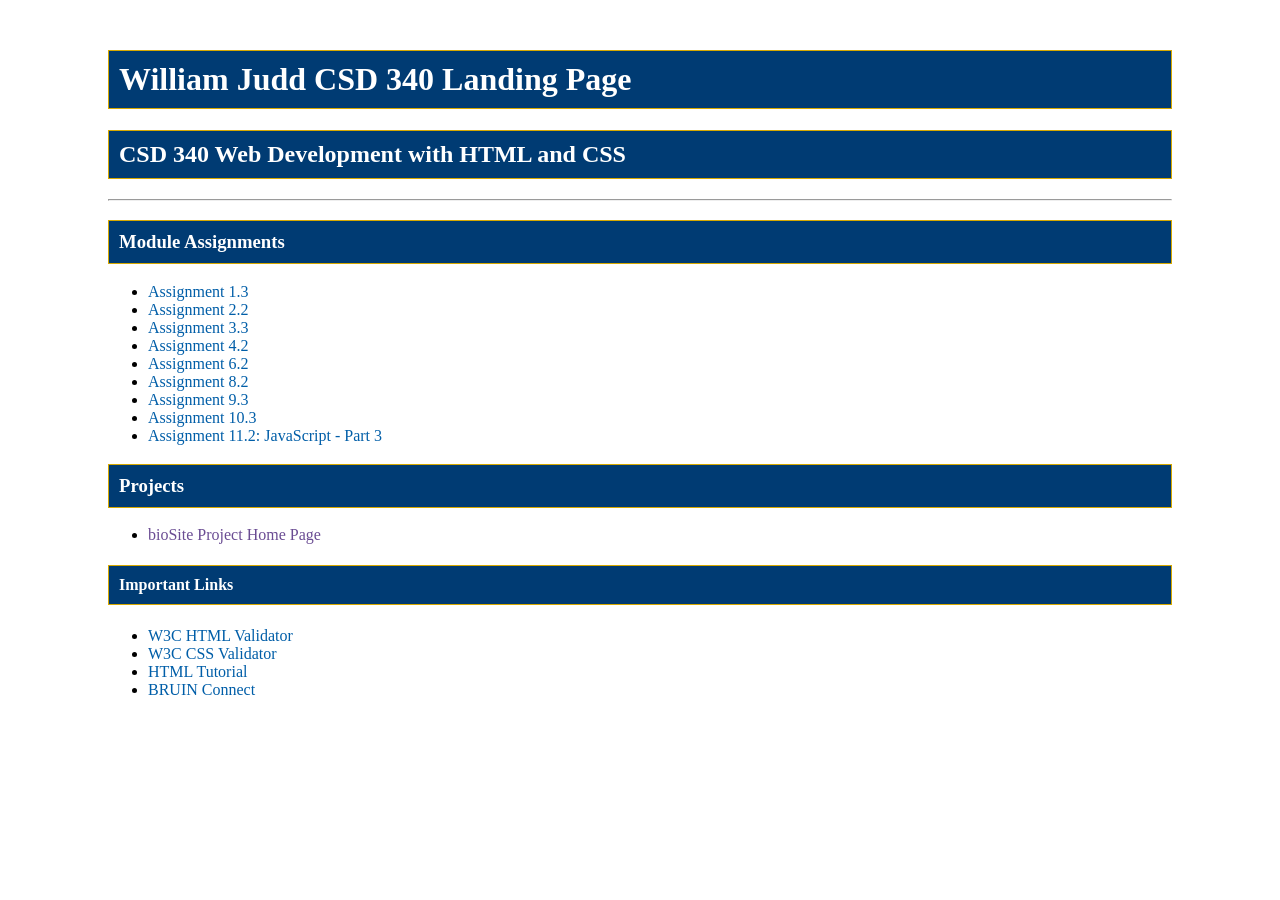
<file: index.html>
<!--
    Name: William Judd
    Course: CSD340-300H Web Development with HTML and CSS
    Assignment: Module 3.2
    Date: August 23, 2026
    Purpose: Create the CSD340 GitHub Pages landing page.
-->

<!DOCTYPE html>
<html lang="en">

<head>
    <meta charset="UTF-8">
    <meta name="viewport" content="width=device-width, initial-scale=1.0">

    <title>William Judd CSD 340 Landing Page</title>

    <link rel="stylesheet" href="site.css">
</head>

<body>

    <div id="container">

        <h1>William Judd CSD 340 Landing Page</h1>

        <h2>CSD 340 Web Development with HTML and CSS</h2>

        <hr>

        <h3>Module Assignments</h3>

        <ul>
            <li>
                <a href="module-1/Judd_Mod1_3.html">Assignment 1.3</a>
            </li>

            <li>
                <a href="module-2/Judd_Mod2_2.html">Assignment 2.2</a>
            </li>

            <li>
                <a href="module-3/Judd_Mod3_3.html">Assignment 3.3</a>
            </li>
            <li>
                <a href="module-4/Judd_Mod4_2.html">Assignment 4.2</a>
            </li>

            <li><a href="module-6/Judd_Mod6_2.html">Assignment 6.2</a></li>

            <li><a href="module-8/Judd_Mod8_2.html">Assignment 8.2</a></li>

            <li><a href="module-9/Judd_Mod9_3.html">Assignment 9.3</a></li>

            <li><a href="module-10/Judd_Mod10_3.html">Assignment 10.3</a></li>

            <li><a href="module-11/Judd_Mod11_2.html">Assignment 11.2: JavaScript - Part 3</a></li>

        </ul>

        <h3>Projects</h3>

        <ul>
            <li>
                <a href="">bioSite Project Home Page</a>
            </li>
        </ul>

        <h4>Important Links</h4>

        <ul>
            <li>
                <a href="https://validator.w3.org/" target="_blank">
                    W3C HTML Validator
                </a>
            </li>

            <li>
                <a href="http://jigsaw.w3.org/css-validator/" target="_blank">
                    W3C CSS Validator
                </a>
            </li>

            <li>
                <a href="https://www.w3schools.com/html/" target="_blank">
                    HTML Tutorial
                </a>
            </li>

            <li>
                <a href="https://bruinconnect.bellevue.edu/" target="_blank">
                    BRUIN Connect
                </a>
            </li>
        </ul>

    </div>

</body>

</html>
</file>
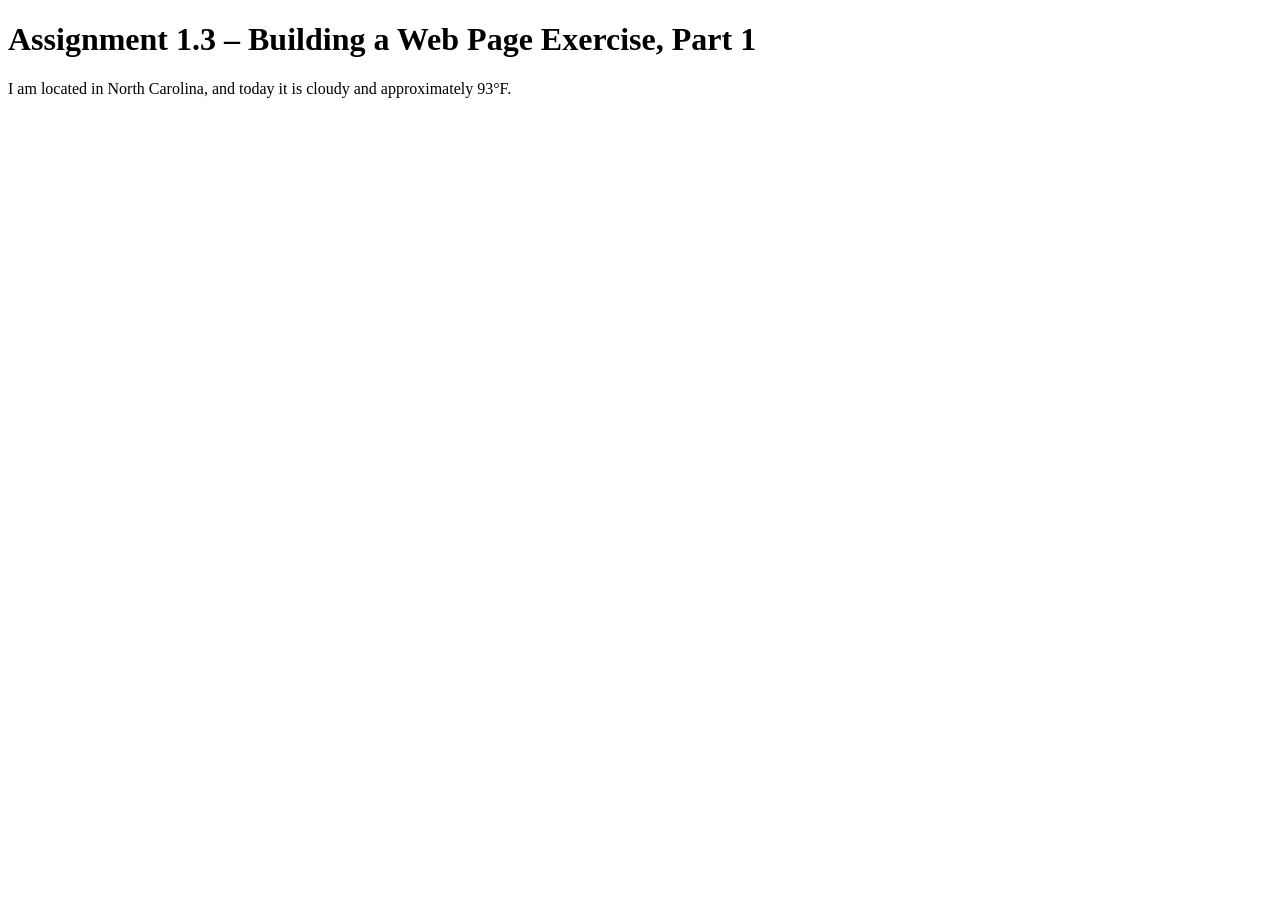
<file: module-1/Judd_Mod1_3.html>
<!-- William Judd | 8/14/2026 | Module 1.3 -->

<!DOCTYPE html>
<html lang="en">

<head>
    <title>CSD 340 Web Development with HTML and CSS</title>
</head>

<body>
    <h1>Assignment 1.3 – Building a Web Page Exercise, Part 1</h1>

    <p>I am located in North Carolina, and today it is cloudy and approximately 93&deg;F.</p>
</body>

</html>
</file>
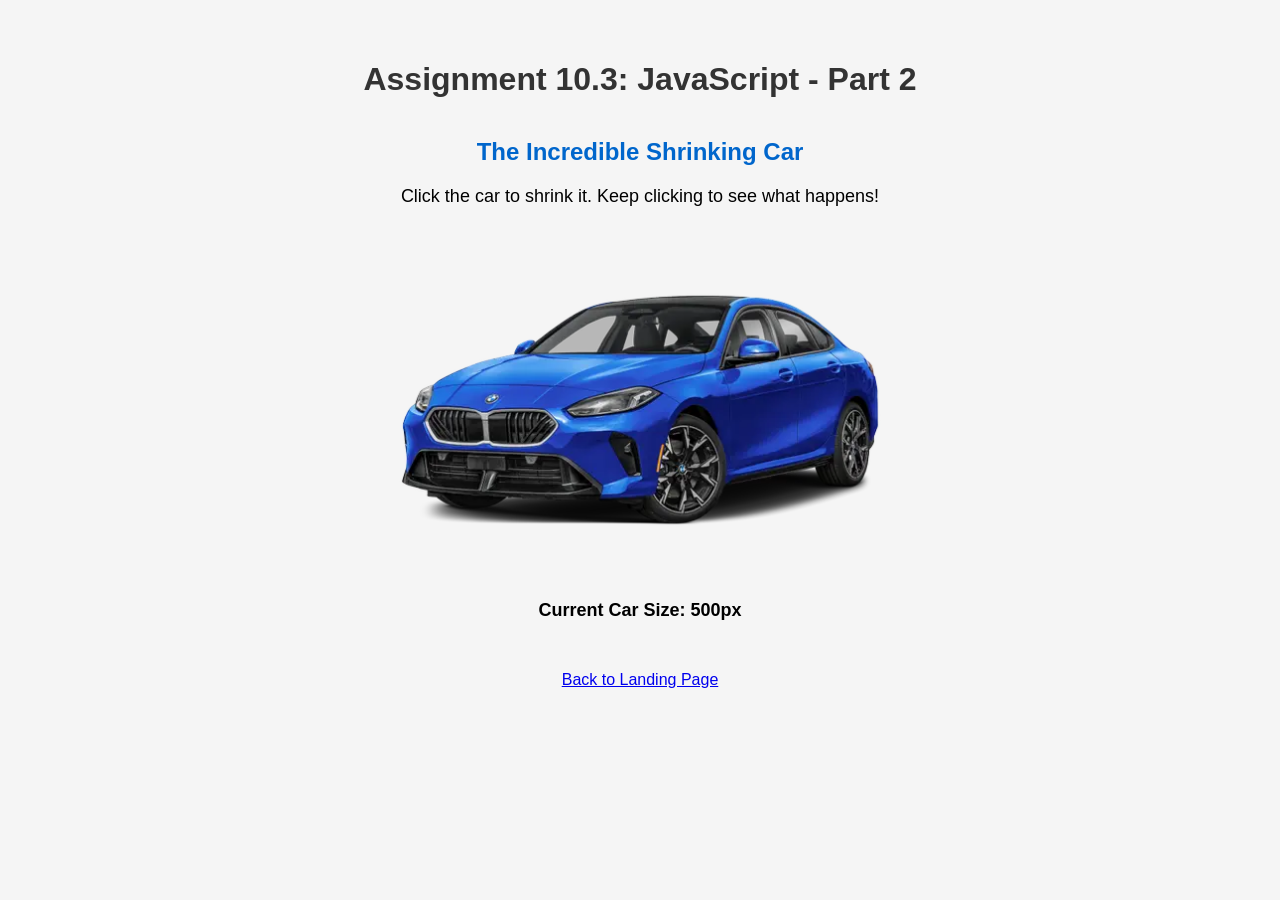
<file: module-10/Judd_Mod10_3.html>
<!--
    Name: William Judd
    Date: October 4, 2026
    Assignment: Module 10.3 - JavaScript Exercise, Part 2
-->

<!DOCTYPE html>
<html lang="en">

<head>
    <meta charset="UTF-8">
    <meta name="viewport" content="width=device-width, initial-scale=1.0">

    <title>CSD 340 Web Development with HTML and CSS</title>

    <style>
        body {
            font-family: Arial, sans-serif;
            text-align: center;
            margin: 0;
            padding: 40px;
            background-color: #f5f5f5;
        }

        h1 {
            color: #333333;
        }

        h2 {
            color: #0066cc;
            margin-top: 40px;
        }

        p {
            font-size: 18px;
        }

        #carImage {
            width: 500px;
            max-width: 90%;
            cursor: pointer;
            margin-top: 20px;
        }

        #carSize {
            font-weight: bold;
            margin-top: 20px;
        }

        #backLink {
            margin-top: 50px;
        }
    </style>

    <script>
        let carSize = 500;

        function shrinkCar() {

            carSize -= 100;

            if (carSize < 200) {
                carSize = 500;
            }

            document.getElementById("carImage").style.width =
                carSize + "px";

            document.getElementById("carSize").textContent =
                "Current Car Size: " + carSize + "px";
        }
    </script>

</head>

<body>

    <h1>Assignment 10.3: JavaScript - Part 2</h1>

    <h2>The Incredible Shrinking Car</h2>

    <p>
        Click the car to shrink it. Keep clicking to see what happens!
    </p>

    <img
        id="carImage"
        src="images/sedan.jpg"
        alt="Blue BMW"
        onclick="shrinkCar()"
    >

    <p id="carSize">Current Car Size: 500px</p>

    <div id="backLink">
        <a href="../index.html">Back to Landing Page</a>
    </div>

</body>

</html>
</file>
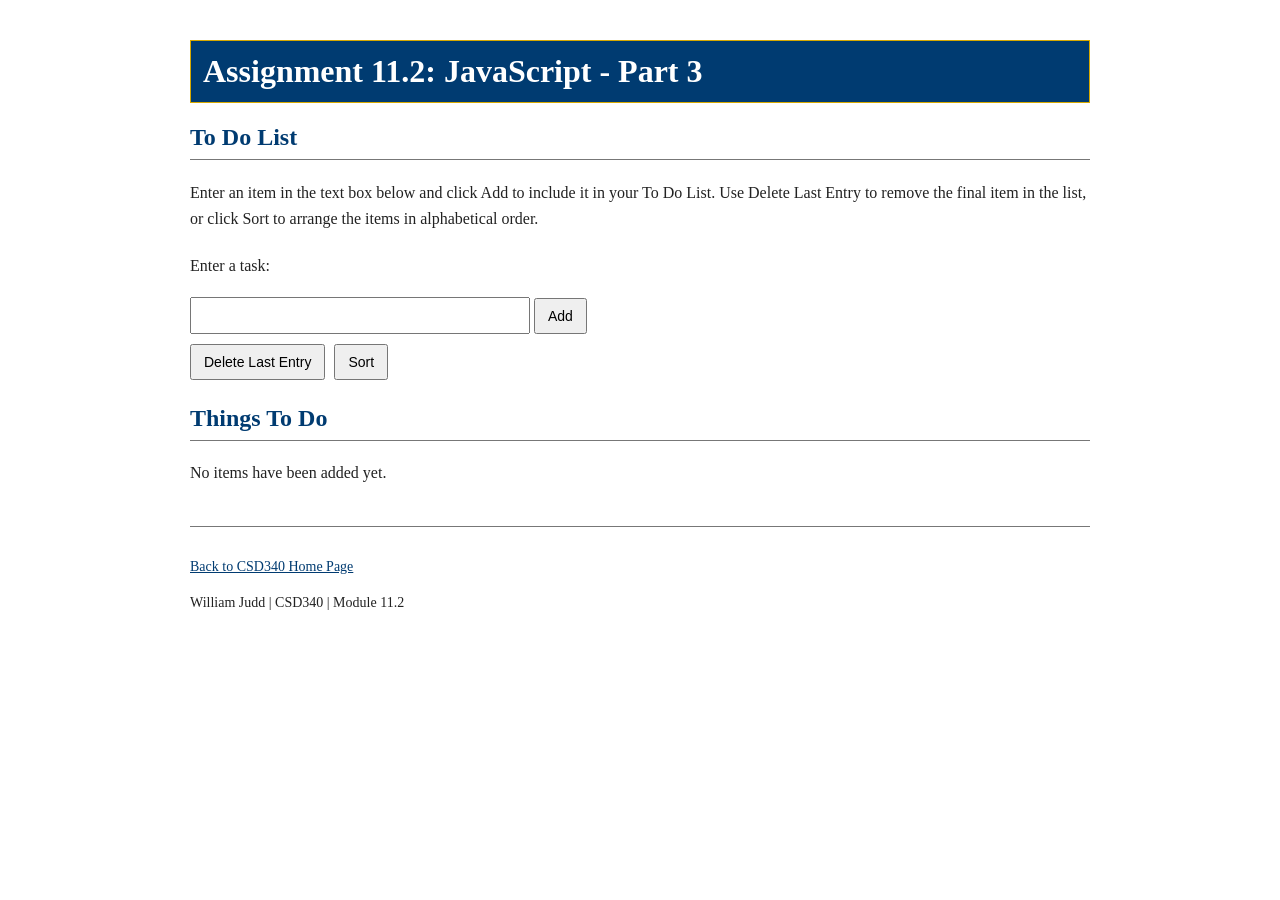
<file: module-11/Judd_Mod11_2.html>
<!DOCTYPE html>
<!--
    Name: William Judd
    Date: October 11, 2026
    Assignment: CSD340 Module 11.2
    JavaScript Exercise, Part 3
-->
<html lang="en">
<head>
    <meta charset="UTF-8">
    <meta name="viewport" content="width=device-width, initial-scale=1.0">

    <title>CSD 340 Web Development with HTML and CSS</title>

    <style>
        body {
            font-family: Georgia, serif;
            margin: 40px auto;
            max-width: 900px;
            padding: 0 20px;
            color: #222;
        }

        h1 {
            background-color: #003b71;
            color: white;
            padding: 12px;
            border: 1px solid #d6a800;
        }

        h2 {
            color: #003b71;
            border-bottom: 1px solid #777;
            padding-bottom: 8px;
        }

        p {
            line-height: 1.6;
        }

        .task-form {
            margin-top: 25px;
            margin-bottom: 20px;
        }

        input[type="text"] {
            padding: 8px;
            width: 320px;
            max-width: 90%;
            font-size: 15px;
        }

        button {
            padding: 8px 12px;
            margin: 5px 5px 5px 0;
            font-size: 14px;
            cursor: pointer;
        }

        #taskList {
            line-height: 2;
            padding-left: 35px;
        }

        #taskList li {
            padding-left: 5px;
        }

        footer {
            margin-top: 40px;
            padding-top: 15px;
            border-top: 1px solid #777;
            font-size: 14px;
        }

        a {
            color: #003b71;
        }
    </style>
</head>

<body>

    <h1>Assignment 11.2: JavaScript - Part 3</h1>

    <h2>To Do List</h2>

    <p>
        Enter an item in the text box below and click Add to
        include it in your To Do List. Use Delete Last Entry
        to remove the final item in the list, or click Sort
        to arrange the items in alphabetical order.
    </p>

    <div class="task-form">
        <label for="taskInput">Enter a task:</label>
        <br><br>

        <input type="text" id="taskInput">

        <button type="button" onclick="addTask()">Add</button>
        <br>

        <button type="button" onclick="deleteLastTask()">
            Delete Last Entry
        </button>

        <button type="button" onclick="sortTasks()">
            Sort
        </button>
    </div>

    <h2>Things To Do</h2>

    <ol id="taskList"></ol>

    <p id="emptyMessage">
        No items have been added yet.
    </p>

    <footer>
        <p>
            <a href="../index.html">Back to CSD340 Home Page</a>
        </p>

        <p>William Judd | CSD340 | Module 11.2</p>
    </footer>

    <script>
        // Array used to store the To Do List items.
        let tasks = [];

        // Add a new item to the array.
        function addTask() {
            let input = document.getElementById("taskInput");
            let newTask = input.value.trim();

            if (newTask === "") {
                alert("Please enter a task.");
                return;
            }

            tasks.push(newTask);

            alert("Added: " + newTask);

            input.value = "";

            displayTasks();
        }

        // Remove the last item from the array.
        function deleteLastTask() {
            if (tasks.length === 0) {
                alert("There are no items to delete.");
                return;
            }

            let deletedTask = tasks.pop();

            alert("Deleted: " + deletedTask);

            displayTasks();
        }

        // Display the current items in the array.
        function displayTasks() {
            let list = document.getElementById("taskList");
            let emptyMessage =
                document.getElementById("emptyMessage");

            list.innerHTML = "";

            for (let i = 0; i < tasks.length; i++) {
                let listItem = document.createElement("li");
                listItem.textContent = tasks[i];
                list.appendChild(listItem);
            }

            if (tasks.length === 0) {
                emptyMessage.style.display = "block";
            } else {
                emptyMessage.style.display = "none";
            }
        }

        // Sort the items alphabetically.
        function sortTasks() {
            tasks.sort();

            alert("The To Do List has been sorted.");

            displayTasks();
        }

        // Display the list when the page first loads.
        displayTasks();
    </script>

</body>
</html>
</file>
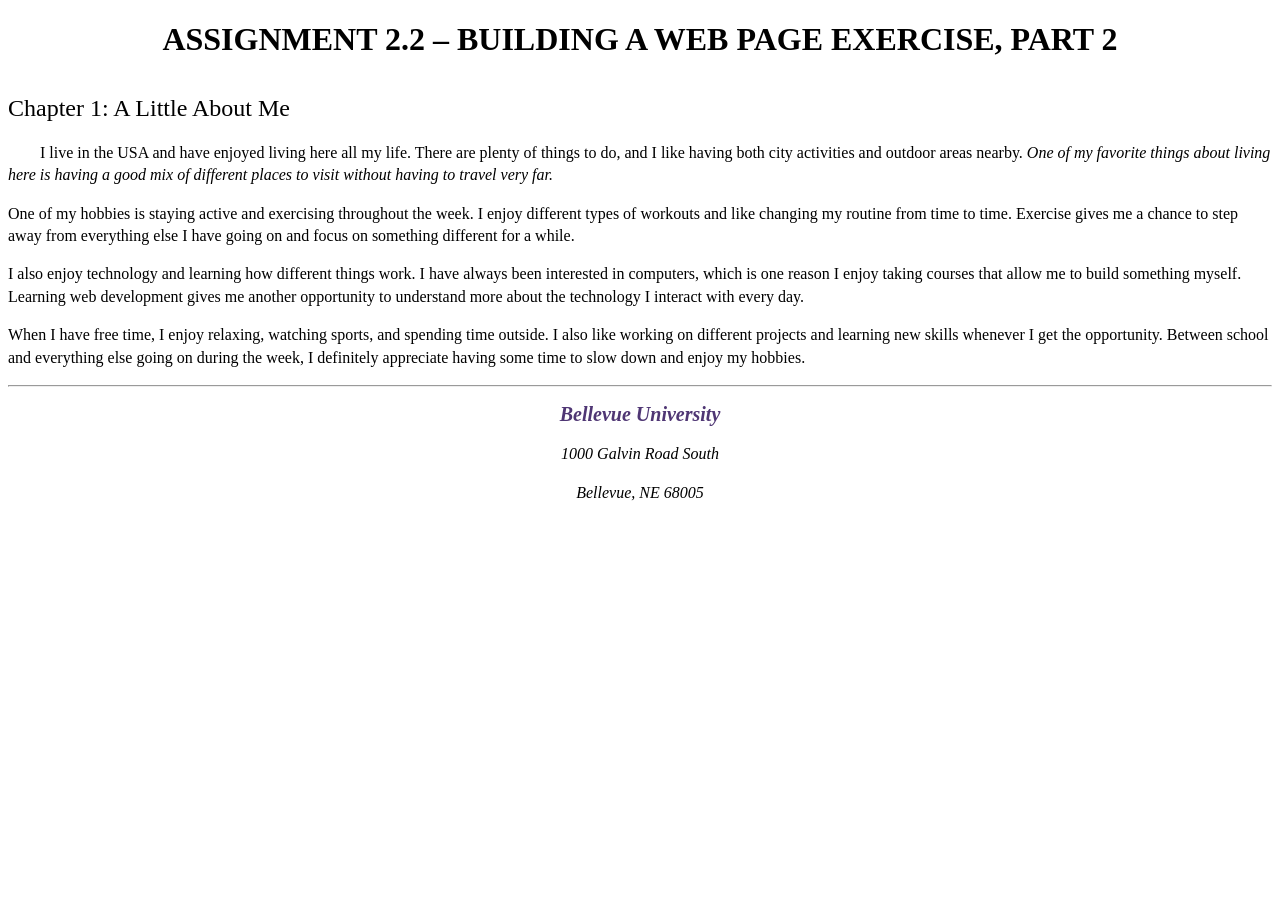
<file: module-2/Judd_Mod2_2.html>
<!-- William Judd | 8/15/2026 | Module 2.2 -->

<!DOCTYPE html>
<html lang="en">

<head>
    <meta charset="UTF-8">
    <meta name="description" content="CSD 340 Module 2.2 assignment">
    <meta name="keywords" content="HTML, CSS, Bellevue University, CSD 340">
    <meta name="author" content="William Judd">

    <title>CSD 340 Development with HTML and CSS</title>

    <link rel="stylesheet" href="Judd_Mod2_2.css">
</head>

<body>
    <div id="container">

        <h1>Assignment 2.2 – Building a Web Page Exercise, Part 2</h1>

        <h2>Chapter 1: A Little About Me</h2>
        <p class="intro">
            I live in the USA and have enjoyed living here all my life. There are plenty of things to do, and I like having both city activities and outdoor areas nearby. <span class="sentence">One of my favorite things about living here is having a good mix of different places to visit without having to travel very far.</span>
        </p>
        
        <p>
            One of my hobbies is staying active and exercising throughout the week. I enjoy different types of workouts and like changing my routine from time to time. Exercise gives me a chance to step away from everything else I have going on and focus on something different for a while.
        </p>
        
        <p>
            I also enjoy technology and learning how different things work. I have always been interested in computers, which is one reason I enjoy taking courses that allow me to build something myself. Learning web development gives me another opportunity to understand more about the technology I interact with every day.
        </p>
        
        <p>
            When I have free time, I enjoy relaxing, watching sports, and spending time outside. I also like working on different projects and learning new skills whenever I get the opportunity. Between school and everything else going on during the week, I definitely appreciate having some time to slow down and enjoy my hobbies.
        </p>

        <hr>

        <address>
            <p><a href="https://www.bellevue.edu/">Bellevue University</a></p>
            <p>1000 Galvin Road South</p>
            <p>Bellevue, NE 68005</p>
        </address>

    </div>
</body>

</html>
</file>
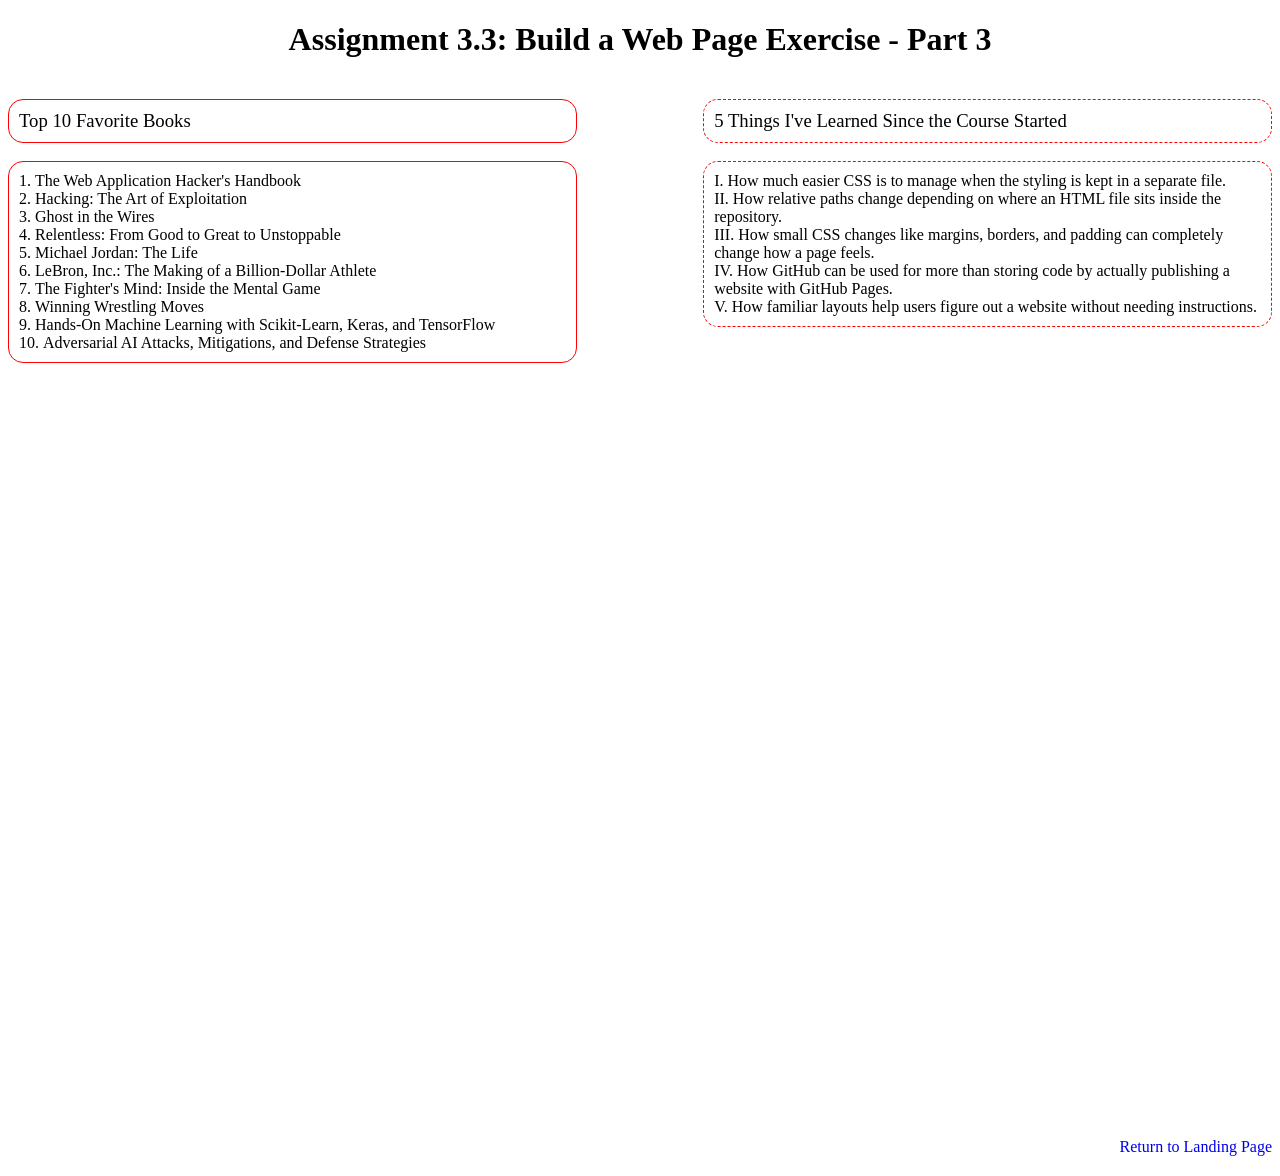
<file: module-3/Judd_Mod3_3.html>
<!--
    Name: William Judd
    Course: CSD340-300H Web Development with HTML and CSS
    Assignment: Module 3.3
    Date: August 23, 2026
    Purpose: Build a webpage using ordered lists, borders, layout styling,
    and navigation back to the CSD340 landing page.
-->

<!DOCTYPE html>
<html lang="en">

<head>
    <meta charset="UTF-8">
    <meta name="viewport" content="width=device-width, initial-scale=1.0">

    <title>CSD 340 Web Development with HTML and CSS</title>

    <link rel="stylesheet" href="Judd_Mod3_3.css">
</head>

<body>

    <div id="container">

        <h1>Assignment 3.3: Build a Web Page Exercise - Part 3</h1>

        <div id="left">

            <h3>Top 10 Favorite Books</h3>

            <ol>
                <li>The Web Application Hacker's Handbook</li>
                <li>Hacking: The Art of Exploitation</li>
                <li>Ghost in the Wires</li>
                <li>Relentless: From Good to Great to Unstoppable</li>
                <li>Michael Jordan: The Life</li>
                <li>LeBron, Inc.: The Making of a Billion-Dollar Athlete</li>
                <li>The Fighter's Mind: Inside the Mental Game</li>
                <li>Winning Wrestling Moves</li>
                <li>Hands-On Machine Learning with Scikit-Learn, Keras, and TensorFlow</li>
                <li>Adversarial AI Attacks, Mitigations, and Defense Strategies</li>
            </ol>

        </div>

        <div id="right">

            <h3>5 Things I've Learned Since the Course Started</h3>

            <ol>
                <li>How much easier CSS is to manage when the styling is kept in a separate file.</li>
                <li>How relative paths change depending on where an HTML file sits inside the repository.</li>
                <li>How small CSS changes like margins, borders, and padding can completely change how a page feels.</li>
                <li>How GitHub can be used for more than storing code by actually publishing a website with GitHub Pages.</li>
                <li>How familiar layouts help users figure out a website without needing instructions.</li>
            </ol>

        </div>

        <div id="last">

            <a href="../index.html">Return to Landing Page</a>

        </div>

    </div>

</body>

</html>
</file>
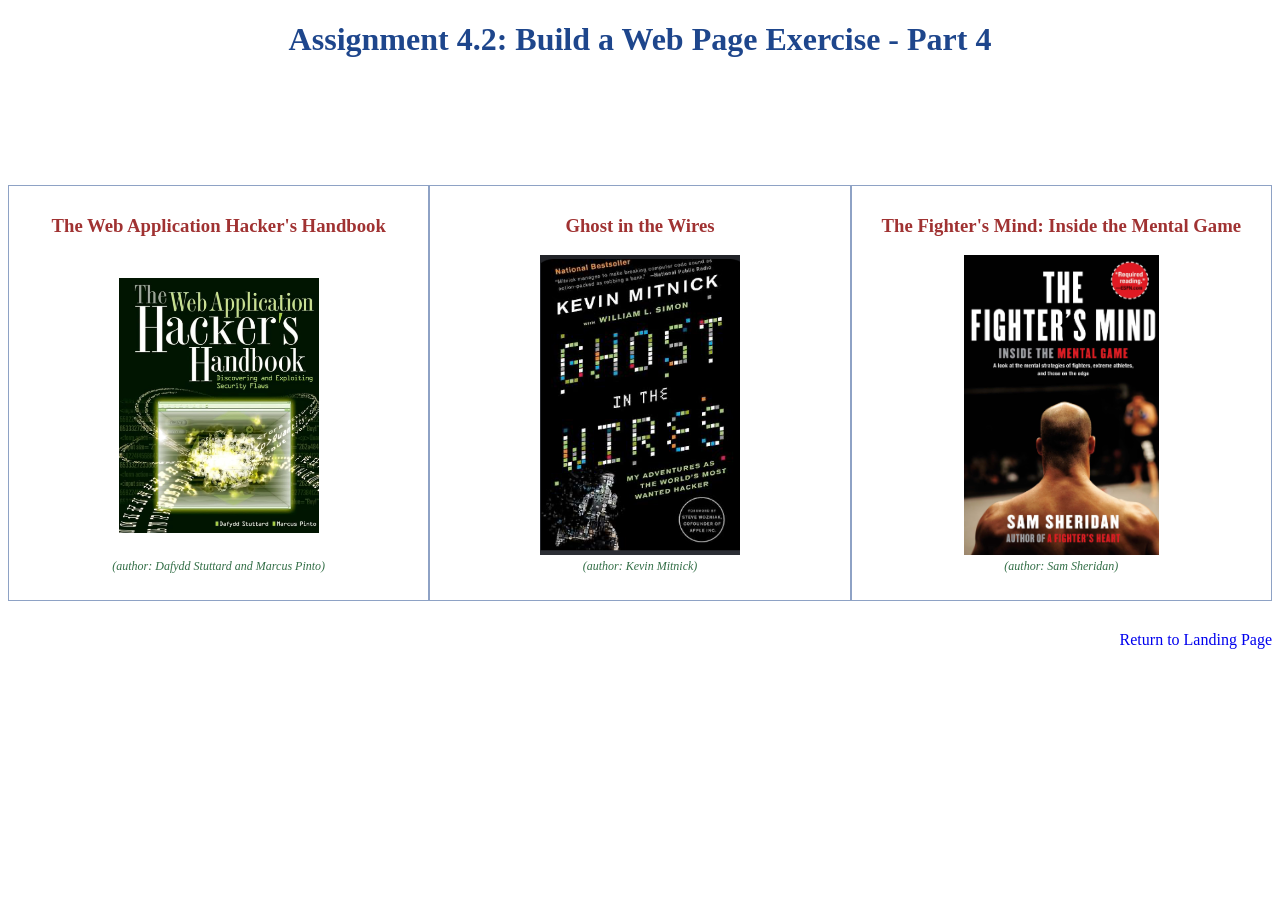
<file: module-4/Judd_Mod4_2.html>
<!--
    William Judd
    08/30/2026
    Assignment 4.2
    CSD 340 Web Development with HTML and CSS
-->

<!DOCTYPE html>
<html lang="en">

<head>
    <meta charset="UTF-8">
    <meta name="viewport" content="width=device-width, initial-scale=1.0">

    <title>CSD 340 Web Development with HTML and CSS</title>

    <link rel="stylesheet" href="Judd_Mod4_2.css">
</head>

<body>

    <div id="container">

        <h1>Assignment 4.2: Build a Web Page Exercise - Part 4</h1>

        <div id="image-gallery">

            <div>
                <h3>The Web Application Hacker's Handbook</h3>

                <figure>
                    <img src="images/web_application_hackers_handbook.jpg"
                         alt="Cover of The Web Application Hacker's Handbook">

                    <figcaption>
                        (author: Dafydd Stuttard and Marcus Pinto)
                    </figcaption>
                </figure>
            </div>

            <div>
                <h3>Ghost in the Wires</h3>

                <figure>
                    <img src="images/ghost_in_the_wires.jpg"
                         alt="Cover of Ghost in the Wires">

                    <figcaption>
                        (author: Kevin Mitnick)
                    </figcaption>
                </figure>
            </div>

            <div>
                <h3>The Fighter's Mind: Inside the Mental Game</h3>

                <figure>
                    <img src="images/fighters_mind.jpg"
                         alt="Cover of The Fighter's Mind">

                    <figcaption>
                        (author: Sam Sheridan)
                    </figcaption>
                </figure>
            </div>

        </div>

        <div id="last">
            <a href="../index.html">Return to Landing Page</a>
        </div>

    </div>

</body>

</html>
</file>
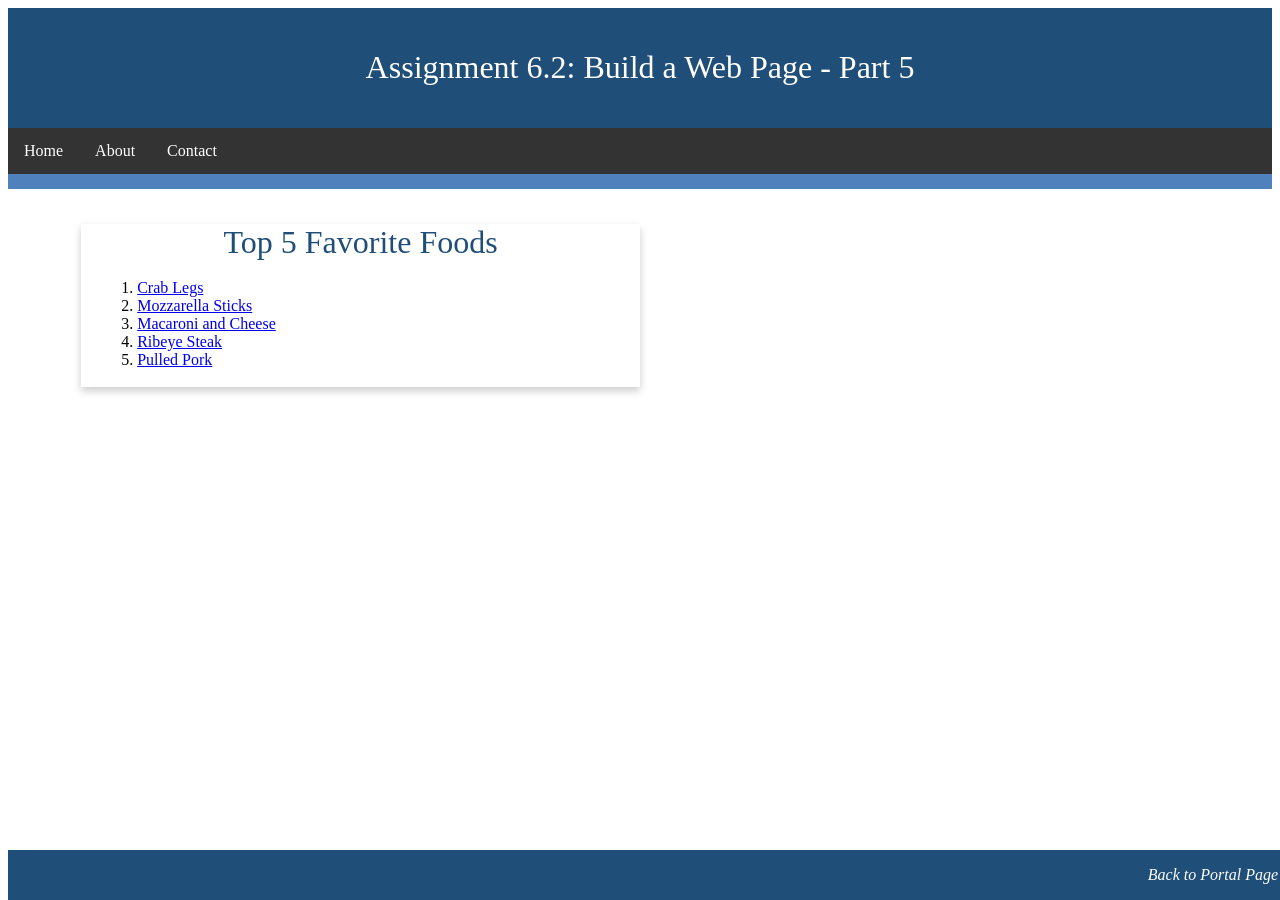
<file: module-6/Judd_Mod6_2.html>
<!--
    Name: William Judd
    Date: September 13, 2026
    Assignment: Module 6.2 - Build a Webpage Exercise, Part 5
-->
 
<!DOCTYPE html>
<html lang="en">
<head>
    <meta charset="UTF-8">
    <meta name="viewport" content="width=device-width, initial-scale=1.0">
    <title>CSD 340 Web Development with HTML and CSS</title>
    <link rel="stylesheet" href="Judd_Mod6_2.css">
</head>
 
<body>
    <header>
        <h1>Assignment 6.2: Build a Web Page - Part 5</h1>
    </header>
 
    <div id="navbar">
        <a href="#">Home</a>
        <a href="#">About</a>
        <a href="#">Contact</a>
    </div>
 
    <div id="container">
        <div class="card">
            <div class="card-title">Top 5 Favorite Foods</div>
 
            <div class="card-content">
                <ol>
                    <li>
                        <a href="https://www.allrecipes.com/recipe/23600/worlds-best-lasagna/"
                           target="_blank">Crab Legs</a>
                    </li>
                    <li>
                        <a href="https://www.allrecipes.com/recipe/16354/easy-meatloaf/"
                           target="_blank">Mozzarella Sticks</a>
                    </li>
                    <li>
                        <a href="https://www.allrecipes.com/recipe/11679/homemade-mac-and-cheese/"
                           target="_blank">Macaroni and Cheese</a>
                    </li>
                    <li>
                        <a href="https://www.allrecipes.com/recipe/220326/sarahs-easy-shredded-chicken-taco-filling/"
                           target="_blank">Ribeye Steak</a>
                    </li>
                    <li>
                        <a href="https://www.allrecipes.com/recipe/92462/slow-cooker-texas-pulled-pork/"
                           target="_blank">Pulled Pork</a>
                    </li>
                </ol>
            </div>
        </div>
    </div>
 
    <footer>
        <p><a href="../index.html">Back to Portal Page</a></p>
    </footer>
</body>
</html>
</file>
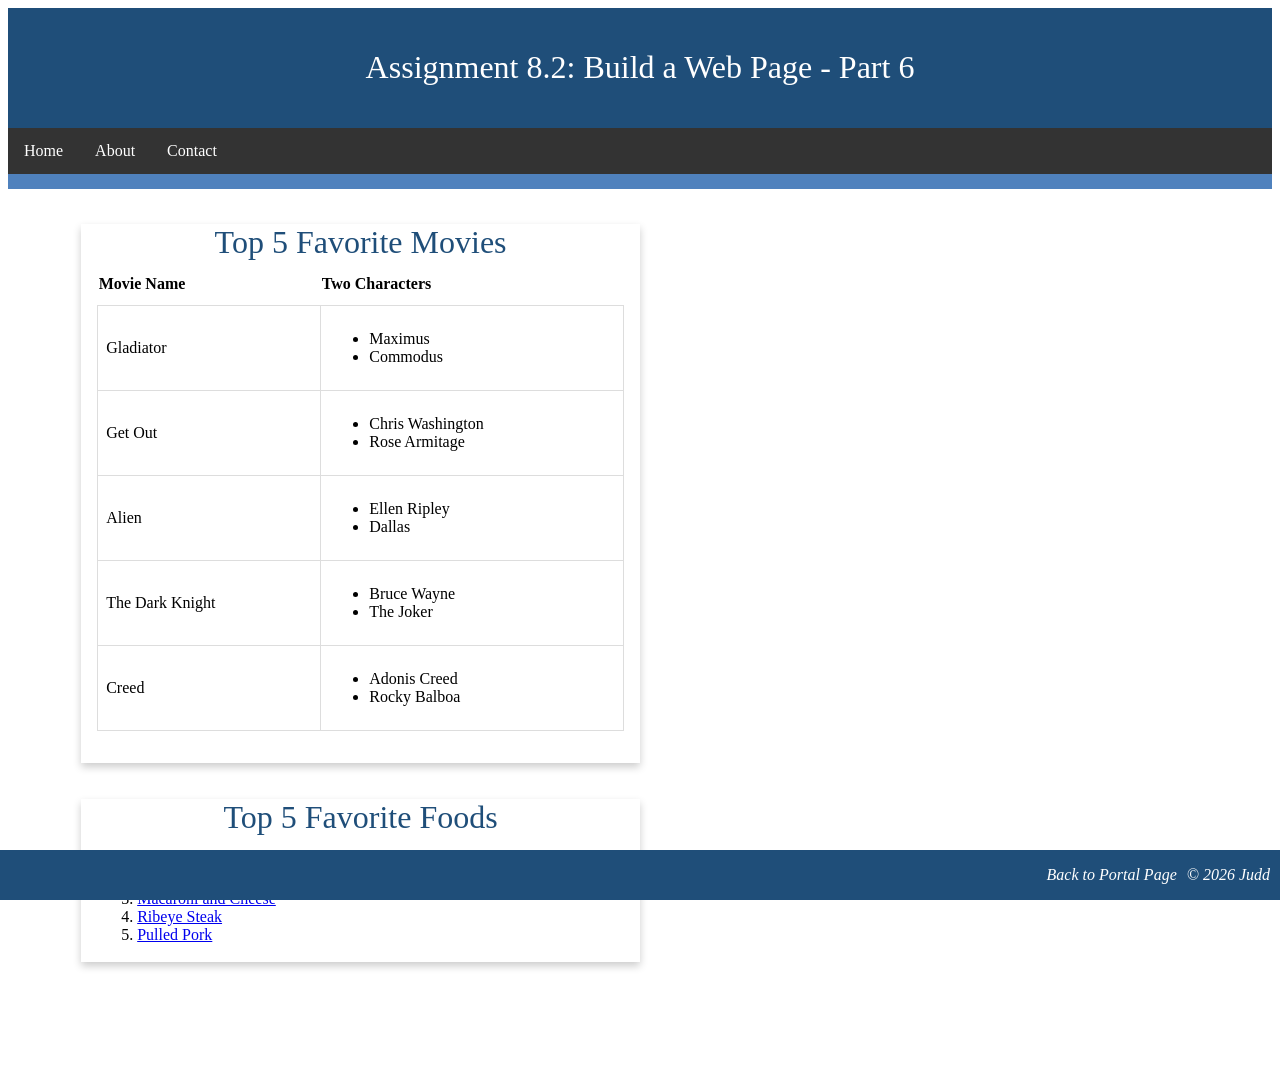
<file: module-8/Judd_Mod8_2.html>
<!--
    Name: William Judd
    Date: September 20, 2026
    Assignment: Module 8.2 - Build a Webpage Exercise, Part 6
-->

<!DOCTYPE html>
<html lang="en">
<head>
    <meta charset="UTF-8">
    <meta name="viewport" content="width=device-width, initial-scale=1.0">
    <title>CSD 340 Web Development with HTML and CSS</title>
    <link rel="stylesheet" href="Judd_Mod8_2.css">
</head>

<body>
    <header>
        <h1>Assignment 8.2: Build a Web Page - Part 6</h1>
    </header>

    <div id="navbar">
        <a href="#">Home</a>
        <a href="#">About</a>
        <a href="#">Contact</a>
    </div>

    <div id="container">

        <div class="card">
            <div class="card-title">Top 5 Favorite Movies</div>

            <div class="card-content">
                <table id="movies">
                    <tr>
                        <th>Movie Name</th>
                        <th>Two Characters</th>
                    </tr>

                    <tr>
                        <td>Gladiator</td>
                        <td>
                            <ul>
                                <li>Maximus</li>
                                <li>Commodus</li>
                            </ul>
                        </td>
                    </tr>

                    <tr>
                        <td>Get Out</td>
                        <td>
                            <ul>
                                <li>Chris Washington</li>
                                <li>Rose Armitage</li>
                            </ul>
                        </td>
                    </tr>

                    <tr>
                        <td>Alien</td>
                        <td>
                            <ul>
                                <li>Ellen Ripley</li>
                                <li>Dallas</li>
                            </ul>
                        </td>
                    </tr>

                    <tr>
                        <td>The Dark Knight</td>
                        <td>
                            <ul>
                                <li>Bruce Wayne</li>
                                <li>The Joker</li>
                            </ul>
                        </td>
                    </tr>

                    <tr>
                        <td>Creed</td>
                        <td>
                            <ul>
                                <li>Adonis Creed</li>
                                <li>Rocky Balboa</li>
                            </ul>
                        </td>
                    </tr>
                </table>
            </div>
        </div>

        <br>
        <br>

        <div class="card">
            <div class="card-title">Top 5 Favorite Foods</div>

            <div class="card-content">
                <ol>
                    <li>
                        <a href="https://www.allrecipes.com/recipe/23600/worlds-best-lasagna/"
                           target="_blank">Crab Legs</a>
                    </li>
                    <li>
                        <a href="https://www.allrecipes.com/recipe/16354/easy-meatloaf/"
                           target="_blank">Mozzarella Sticks</a>
                    </li>
                    <li>
                        <a href="https://www.allrecipes.com/recipe/11679/homemade-mac-and-cheese/"
                           target="_blank">Macaroni and Cheese</a>
                    </li>
                    <li>
                        <a href="https://www.allrecipes.com/recipe/220326/sarahs-easy-shredded-chicken-taco-filling/"
                           target="_blank">Ribeye Steak</a>
                    </li>
                    <li>
                        <a href="https://www.allrecipes.com/recipe/92462/slow-cooker-texas-pulled-pork/"
                           target="_blank">Pulled Pork</a>
                    </li>
                </ol>
            </div>
        </div>

    </div>

    <footer>
        <p>&copy; 2026 Judd</p>
        <p><a href="../index.html">Back to Portal Page</a></p>
    </footer>
</body>
</html>
</file>
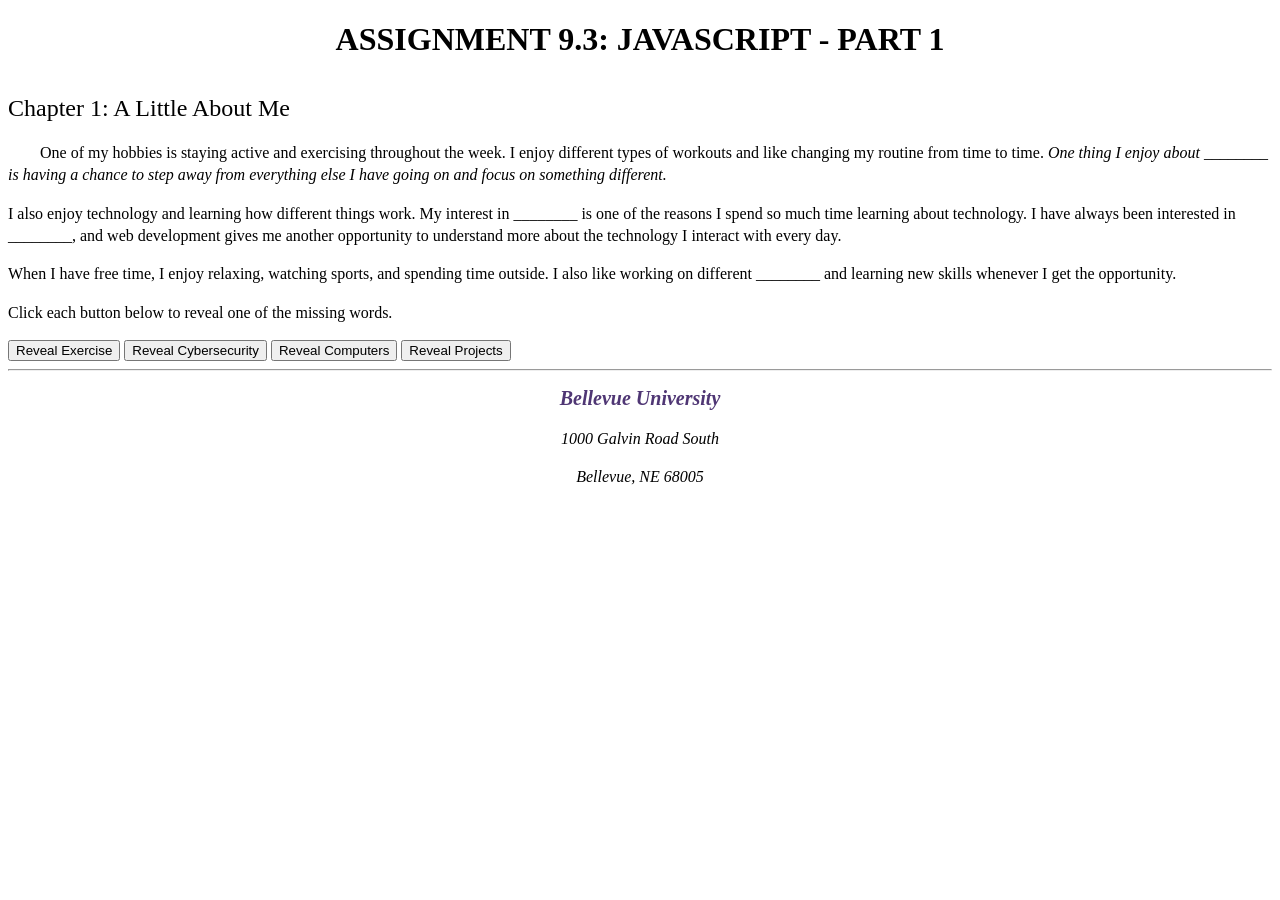
<file: module-9/Judd_Mod9_3.html>
<!--
    Name: William Judd
    Date: September 27, 2026
    Assignment: Module 9.3 - JavaScript Exercise, Part 1
-->

<!DOCTYPE html>
<html lang="en">

<head>
    <meta charset="UTF-8">
    <meta name="description" content="CSD 340 Module 9.3 assignment">
    <meta name="keywords" content="HTML, CSS, JavaScript, Bellevue University, CSD 340">
    <meta name="author" content="William Judd">

    <title>CSD 340 Web Development with HTML and CSS</title>

    <link rel="stylesheet" href="Judd_Mod9_3.css">

    <script>
        // Store the four words that will be revealed by the buttons.
        var firstWord = "exercise";
        var secondWord = "cybersecurity";
        var thirdWord = "computers";
        var fourthWord = "projects";
    </script>
</head>

<body>
    <div id="container">

        <h1>Assignment 9.3: JavaScript - Part 1</h1>

        <h2>Chapter 1: A Little About Me</h2>

        <p class="intro">
            One of my hobbies is staying active and exercising throughout the week.
            I enjoy different types of workouts and like changing my routine from time
            to time. <span class="sentence">One thing I enjoy about
            <span id="exercise">________</span> is having a chance to step away from
            everything else I have going on and focus on something different.</span>
        </p>

        <p>
            I also enjoy technology and learning how different things work.
            My interest in <span id="cybersecurity">________</span> is one of the
            reasons I spend so much time learning about technology. I have always
            been interested in <span id="computers">________</span>, and web
            development gives me another opportunity to understand more about the
            technology I interact with every day.
        </p>

        <p>
            When I have free time, I enjoy relaxing, watching sports, and spending
            time outside. I also like working on different
            <span id="projects">________</span> and learning new skills whenever I
            get the opportunity.
        </p>

        <p>
            Click each button below to reveal one of the missing words.
        </p>

        <!-- Each button replaces the underscores in its matching span. -->
        <button type="button"
            onclick="document.getElementById('exercise').innerHTML = firstWord">
            Reveal Exercise
        </button>

        <button type="button"
            onclick="document.getElementById('cybersecurity').innerHTML = secondWord">
            Reveal Cybersecurity
        </button>

        <button type="button"
            onclick="document.getElementById('computers').innerHTML = thirdWord">
            Reveal Computers
        </button>

        <button type="button"
            onclick="document.getElementById('projects').innerHTML = fourthWord">
            Reveal Projects
        </button>

        <hr>

        <address>
            <p><a href="https://www.bellevue.edu/">Bellevue University</a></p>
            <p>1000 Galvin Road South</p>
            <p>Bellevue, NE 68005</p>
        </address>

    </div>
</body>

</html>
</file>
<file: site.css>
/*
    Name: William Judd
    Course: CSD340-300H Web Development with HTML and CSS
    Assignment: Module 3.2
    Date: August 23, 2026
    Purpose: Style the CSD340 GitHub Pages landing page.
*/

#container {
    margin-top: 50px;
    margin-left: 100px;
    margin-right: 100px;
}

h1,
h2,
h3,
h4 {
    background-color: #003B73;
    color: #FFFFFF;
    border: 1px solid #D6A800;
    padding: 10px;
}

a {
    color: #005EA8;
    text-decoration: none;
}

a:hover {
    color: #C17C00;
}

a:visited {
    color: #6A4C93;
}
</file>
<file: module-2/Judd_Mod2_2.css>
/* William Judd | 8/14/2026 | Module 2.2 */

html,
body {
    font-size: 16px;
}

p {
    font-weight: 400;
    line-height: 1.4em;
}

h1 {
    font-weight: 700;
    text-transform: uppercase;
    text-align: center;
}

h2 {
    font-weight: 500;
    text-align: left;
    padding-top: 15px;
}

address {
    text-align: center;
}

address a {
    font-weight: bold;
    font-size: 1.25em;
    color: #4F3674;
    text-decoration: none;
}

address a:hover {
    text-decoration: underline;
    background-color: #D6A800;
}

address a:visited {
    color: #7D5BA6;
}

.sentence {
    font-style: italic;
}

.intro {
    text-indent: 2em;
}
</file>
<file: module-3/Judd_Mod3_3.css>
/*
    Name: William Judd
    Course: CSD340-300H Web Development with HTML and CSS
    Assignment: Module 3.3
    Date: August 23, 2026
    Purpose: Style the Module 3.3 webpage lists, layout, and navigation.
*/

#container {
    width: 100%;
}

h1 {
    text-align: center;
}

#left {
    width: 45%;
    float: left;
}

#right {
    width: 45%;
    float: right;
}

#left h3 {
    font-weight: 500;
    border: 1px solid red;
    border-radius: 15px;
    padding: 10px;
}

#right h3 {
    font-weight: 500;
    border: 1px dashed red;
    border-radius: 15px;
    padding: 10px;
}

#left ol {
    font-weight: 300;
    border: 1px solid red;
    border-radius: 15px;
    padding: 10px;
    list-style-position: inside;
}

#right ol {
    font-weight: 300;
    border: 1px dashed red;
    border-radius: 15px;
    padding: 10px;
    list-style-type: upper-roman;
    list-style-position: inside;
}

#last {
    width: 100%;
    margin-top: 60%;
    float: right;
    margin-bottom: 20px;
    text-align: right;
}

a {
    text-decoration: none;
}

a:hover {
    text-decoration: underline;
}
</file>
<file: module-4/Judd_Mod4_2.css>
/*
    William Judd
    08/30/2026
    Assignment 4.2
    CSD 340 Web Development with HTML and CSS
*/

#container {
    width: 100%;
}

h1 {
    text-align: center;
    color: rgba(30, 70, 140, 1);
}

#image-gallery {
    display: grid;
    grid-template-columns: repeat(3, 1fr);
    margin-top: 10%;
}

#image-gallery > div {
    border: 1px solid rgba(30, 70, 140, 0.5);
    padding: 10px;
}

h3 {
    text-align: center;
    color: rgba(160, 50, 50, 1);
}

figure {
    text-align: center;
}

figure img {
    width: 200px;
    height: 300px;
    object-fit: contain;
}

figcaption {
    font-style: italic;
    font-size: 0.75em;
    color: rgba(50, 110, 70, 1);
}

#last {
    margin-top: 30px;
    margin-bottom: 20px;
    text-align: right;
}

#last a {
    text-decoration: none;
}

#last a:hover {
    text-decoration: underline;
}
</file>
<file: module-6/Judd_Mod6_2.css>
/*
    Name: William Judd
    Date: September 13, 2026
    Assignment: Module 6.2 - Build a Webpage Exercise, Part 5
*/
 
header {
    background-color: #1f4e79;
    color: white;
    padding: 20px;
    text-align: center;
}
 
h1 {
    font-weight: 400;
}
 
#navbar {
    overflow: hidden;
    background-color: #333333;
    border-bottom: 15px solid #4f81bd;
}
 
#navbar a {
    float: left;
    display: block;
    color: white;
    text-align: center;
    padding: 14px 16px;
    text-decoration: none;
}
 
#navbar a:hover {
    background-color: #dddddd;
    color: black;
}
 
#container {
    margin-top: 2%;
    margin-left: 5%;
    margin-right: 5%;
    padding: 10px;
}
 
.card {
    box-shadow: 0 4px 8px 0 rgba(0, 0, 0, 0.2);
    transition: 0.3s;
    width: 50%;
}
 
.card:hover {
    box-shadow: 0 8px 16px 0 rgba(0, 0, 0, 0.2);
}
 
.card-title {
    text-align: center;
    font-size: 2em;
    color: #1f4e79;
    font-weight: 400;
}
 
.card-content {
    padding: 2px 16px;
}
 
footer {
    background-color: #1f4e79;
    position: absolute;
    bottom: 0;
    width: 100%;
}
 
footer p {
    color: white;
    font-weight: 400;
    float: right;
    padding-right: 10px;
    font-style: italic;
}
 
footer a {
    text-decoration: none;
    color: white;
}
 
footer a:hover {
    text-decoration: underline;
}
</file>
<file: module-8/Judd_Mod8_2.css>
/*
    William Judd
    September 20, 2026
    CSD340 Module 8.2 - Build a Webpage Exercise, Part 6
*/

header {
    background-color: #1f4e79;
    color: white;
    padding: 20px;
    text-align: center;
}

h1 {
    font-weight: 400;
}

#navbar {
    overflow: hidden;
    background-color: #333333;
    border-bottom: 15px solid #4f81bd;
}

#navbar a {
    float: left;
    display: block;
    color: white;
    text-align: center;
    padding: 14px 16px;
    text-decoration: none;
}

#navbar a:hover {
    background-color: #dddddd;
    color: black;
}

#container {
    margin: 2% 5% 100px 5%;
    padding: 10px;
}

.card {
    box-shadow: 0 4px 8px 0 rgba(0, 0, 0, 0.2);
    transition: 0.3s;
    width: 50%;
}

.card:hover {
    box-shadow: 0 8px 16px 0 rgba(0, 0, 0, 0.2);
}

.card-title {
    text-align: center;
    font-size: 2em;
    color: #1f4e79;
    font-weight: 400;
}

.card-content {
    padding: 2px 16px;
}

/* Module 8.2 movie table */
#movies {
    border-collapse: collapse;
    width: 100%;
    margin-bottom: 30px;
}

#movies th {
    padding-top: 12px;
    padding-bottom: 12px;
    text-align: left;
}

#movies td {
    border: 1px solid #ddd;
    padding: 8px;
}

footer {
    background-color: #1f4e79;
    position: fixed;
    left: 0;
    bottom: 0;
    width: 100%;
}

footer p {
    color: white;
    font-weight: 400;
    float: right;
    padding-right: 10px;
    font-style: italic;
}

footer a {
    text-decoration: none;
    color: white;
}

footer a:hover {
    text-decoration: underline;
}
</file>
<file: module-9/Judd_Mod9_3.css>
/*
 * Name: William Judd
 * Date: September 27, 2026
 * Assignment: Module 9.3 - JavaScript Exercise, Part 1
 */

html,
body {
    font-size: 16px;
}

p {
    font-weight: 400;
    line-height: 1.4em;
}

h1 {
    font-weight: 700;
    text-transform: uppercase;
    text-align: center;
}

h2 {
    font-weight: 500;
    text-align: left;
    padding-top: 15px;
}

address {
    text-align: center;
}

address a {
    font-weight: bold;
    font-size: 1.25em;
    color: #4F3674;
    text-decoration: none;
}

address a:hover {
    text-decoration: underline;
    background-color: #D6A800;
}

address a:visited {
    color: #7D5BA6;
}

.sentence {
    font-style: italic;
}

.intro {
    text-indent: 2em;
}
</file>
